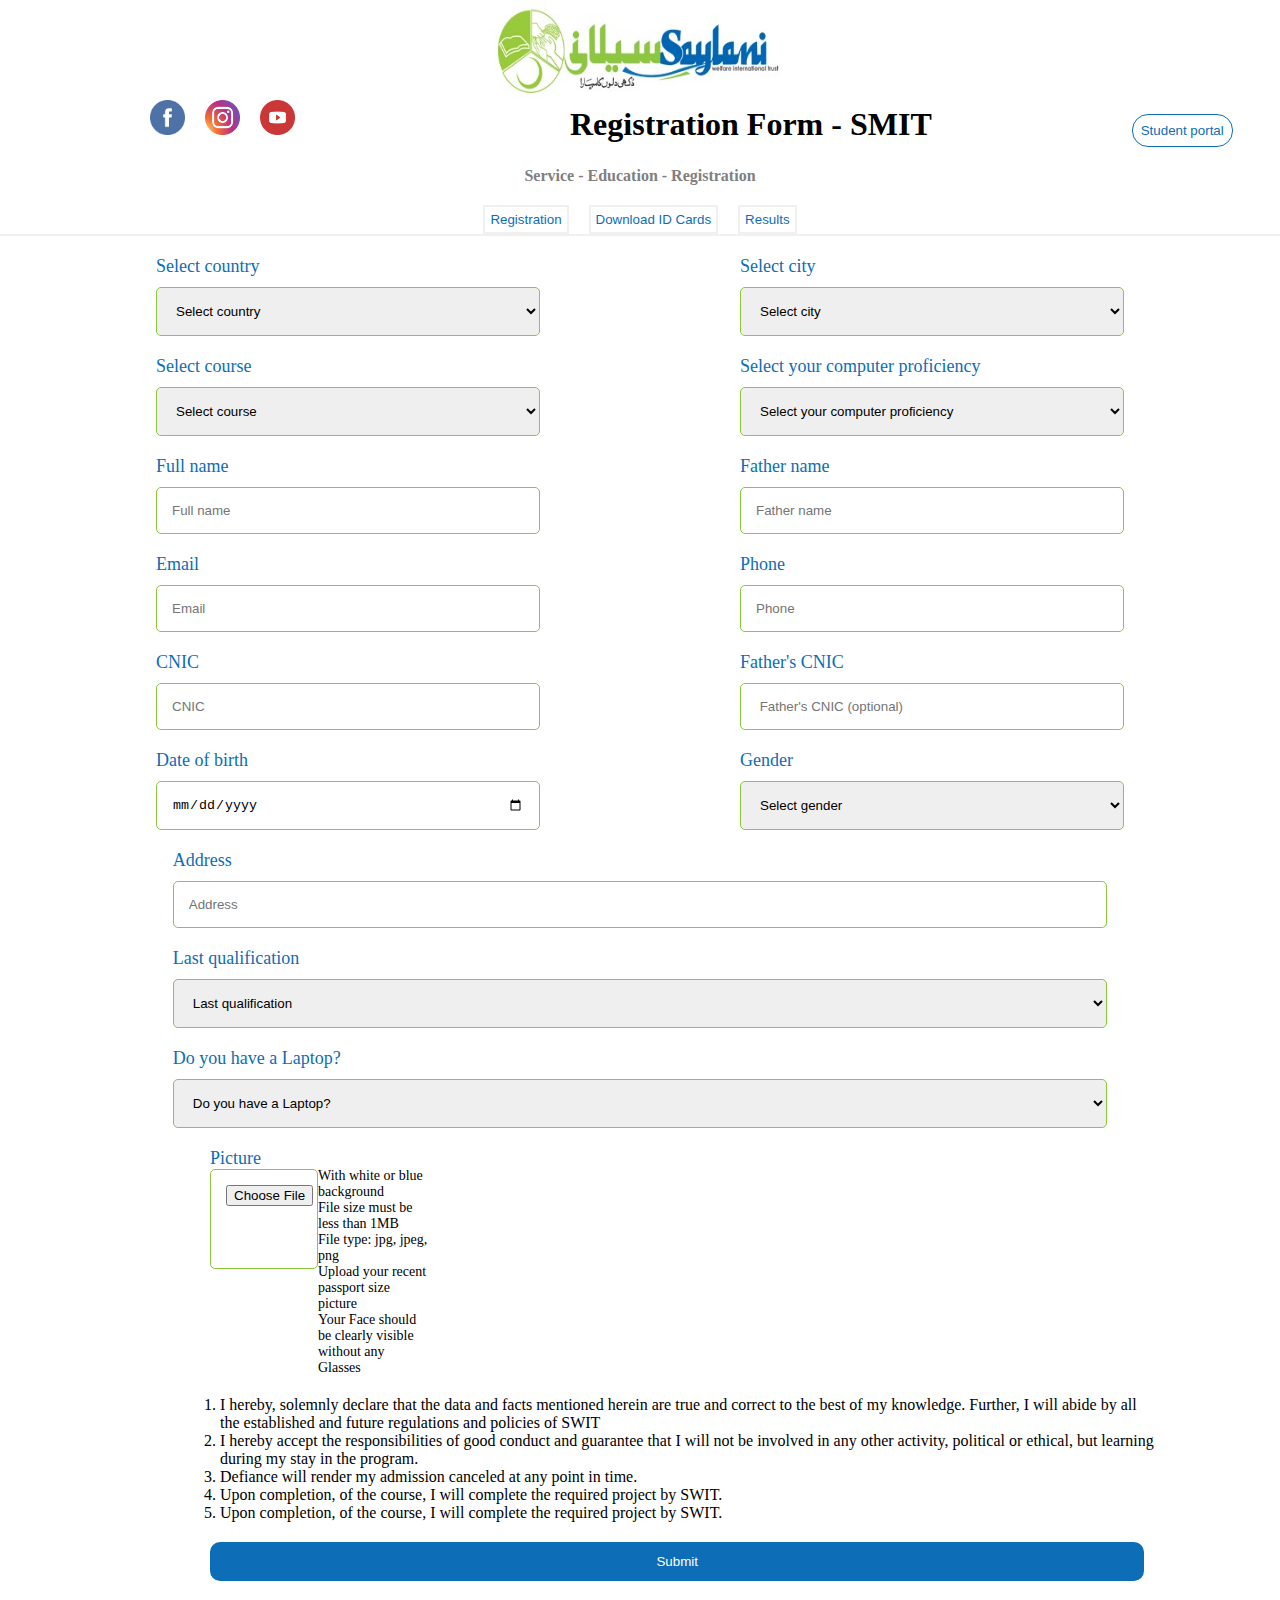
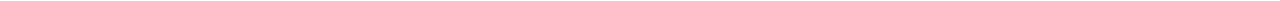
<file: Saylani form/index.html>
<!DOCTYPE html>
<html lang="en">
<head>
    <meta charset="UTF-8">
    <meta name="viewport" content="width=device-width, initial-scale=1.0">
    <title>Assignment 9</title>
    <link rel="stylesheet" href="./style.css">
</head>
<body>
    <div class="saylani">
        <img src="./images/saylanilogo.jpg" alt="saylani logo" width="300px" height="100px" >
    </div>
    <div class="second">
        <div class="fb">
            <img src="./images/fblogo.jpg" alt="fb logo" width="35px">
            </div>
            <div class="insta">
            <img src="./images/instalogo.jpg" alt="insta logo" width="35px">
            </div>
            <div class="youtube"> 
            <img src="./images/youtubelogo.jpg" alt="youtube logo" width="35px">
            </div>
            <div class="head2">
                <h1>Registration Form - SMIT</h1>
            </div>
            <div class="button1">
            <button>Student portal</button>
            </div>
    </div>
    <div class="para">
        <p>Service - Education - Registration</p>
    </div>
    <div class="head3">
        <div class="reg">
        <button><a href="./index.html">Registration</a></button>
        </div>
        <div class="card">
        <button><a href="./id.html">Download ID Cards</a></button>
        </div>
        <div class="result">
       
        <button><a href="./result.html">Results</a></button>
        </div>
    </div>
    <div class="input_field">
        <div class="country">
            <label for="con">Select country</label>
            <select id="con">
                <option value="Select country" disabled selected>Select country</option>
                <option value="Pakistan">Pakistan</option>
                <option value="India">India </option>
                <option value="China">China</option>
                <option value="Afghanistan">Afghanistan</option>
                <option value="Srilanka">Srilanka</option>
                <option value="Bangladesh">Bangladesh</option>
                <option value="UK">UK</option>
                <option value="USA">USA</option>
                <option value="UAE">UAE</option>
                <option value="Nepal">Nepal</option>
                <option value="Russia">Russia</option>
            </select>
        </div>
        
        <div class="city">
            <label for="ci">Select city</label>
        <select id="ci">
            <option value="Select city" disabled selected>Select city</option>
            <option value="Karachi ">Karachi</option>
            <option value="Lahore">Lahore</option>
            <option value="Islamabad">Islamabad</option>
            <option value="Rawalpindi">Rawalpindi</option>
            <option value="Multan">Multan</option>
        </select>
        </div>
        </div>
        <div class="input_field1">
        <div class="course">
            <label for="cor">Select course</label>
        <Select id="cor">
            <option value="Select course" disabled selected>Select course</option>
            <option value="UI/UX">UI/UX</option>
            <option value="Snowflake">Snowflake</option>
            <option value="Modern Web and Application Development">Modern Web Application</option>
        </Select>
        </div>
        <div class="prof">
            <label for="i">Select your computer proficiency</label>
            <select name="" id="i">
                <option value="Select your computer proficiency" disabled selected>Select your computer proficiency</option>
                <option value="Indermediate">Indermediate</option>
                <option value="Matric">Matric</option>
                <option value="Graduate">Graduate</option>
            </select>
        </div>
    </div>

        <div class="input_field2">
            <div class="name">
                <label for="fn"> Full name</label>
                <input type="text" placeholder="Full name" id="fn">
            </div>
            <div class="fathername">
                <label for="ftn">Father name </label>
        <input type="text" placeholder="Father name" id="ftn">
            </div>
        
    </div>
    <div class="input_field3">
        <div class="email">
            <label for="ea">Email</label>
            <input type="text" placeholder="Email" id="ea">
        </div>
        <div class="phone">
            <label for="pn">Phone </label>
        <input type="text" placeholder="Phone " id="pn">
    
        </div>
    </div>
    <div class="input_field4">
        <div class="cnic">
            <label for="c">CNIC</label>
        <input type="text" placeholder="CNIC" id="c">
        </div>
        <div class="fathercnic">
            <label for="fc">Father's CNIC</label>
        <input type="text" id="fc" placeholder=" Father's CNIC (optional)">
        </div>
    </div>
    <div class="input_field5">
        <div class="dob">
            <label for="dt">Date of birth</label>
        <input type="date" id="dt">
        </div>
        <div class="gender">
            <label for="g">Gender</label>
            <select name="" id="g">
                <option value="Select gender" disabled selected>Select gender</option>
                <option value="Male">Male</option>
                <option value="Female">Female</option>
                <option value="Custom">Custom</option>
            </select>
        </div>
    </div>
    <div class="input_field6">
        <div class="add">
            <label for="add">Address</label>
    
        <input type="text" placeholder="Address" id="add">
        </div>
    </div>
    <div class="input_field7">
        <div class="last">
            <label for="lq">Last qualification</label>
        <select name="" id="lq">
            <option value="Last qualification" selected disabled>Last qualification</option>
            <option value="Matric">Matric</option>
            <option value="Intermediate">Intermediate</option>
            <option value="Undergraduate">Undergraduate</option>
            <option value="Graduate">Graduate</option>
            <option value="Masters">Masters</option>
            <option value="PHD">PHD</option>
            <option value="Other">Other</option>
        </select>
        </div>
    </div>
    <div class="input_field8">
        <div class="laptop">
            <label for="lp">Do you have a Laptop?</label>
        <select name="" id="lp">
            <option value="Do you have a Laptop?" selected disabled>Do you have a Laptop?</option>
            <option value="Yes">Yes</option>
            <option value="No">No</option>
        </select>
        </div>
    </div>
    <div class="input_field9">
       <div class="pic">
        <label for="file">Picture</label>
        <input type="file" id="file">
    </div>
        <div class="pr">
            <p>With white or blue background </p>
                <p>  File size must be less than 1MB </p>
                <p>  File type: jpg, jpeg, png </p>
                <p> Upload your recent passport size picture </p>
              <p>  Your Face should be clearly visible without any Glasses </p>
            </div> 
            </div> 
       <div class="list">
        <div class="list5">
            <ol>
                <li>I hereby, solemnly declare that the data and facts mentioned herein are true and correct to the best of
                    my knowledge. Further, I will abide by all the established and future regulations and policies of SWIT
                </li>
                <li>I hereby accept the responsibilities of good conduct and guarantee that I will not be involved in any
                    other activity, political or ethical, but learning during my stay in the program.</li>
                <li> Defiance will render my admission canceled at any point in time.</li>
                <li>Upon completion, of the course, I will complete the required project by SWIT.</li>
                <li>Upon completion, of the course, I will complete the required project by SWIT.</li>
            </ol>
        </div>
       </div>
       
        <div class="button">
            <Button>Submit</Button>
        </div>
       

    
</body>
</html>
</file>
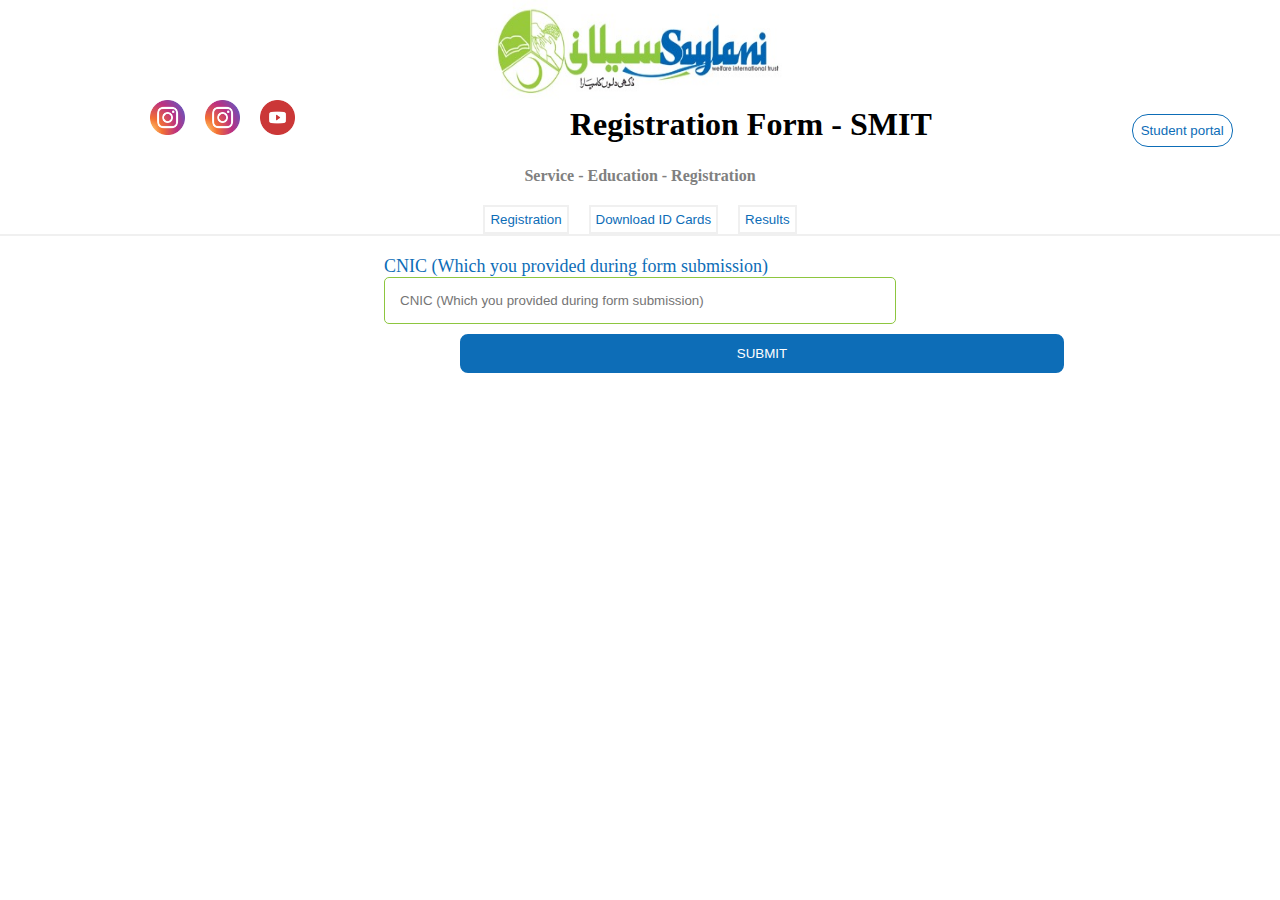
<file: Saylani form/id.html>
<!DOCTYPE html>
<html lang="en">
<head>
    <meta charset="UTF-8">
    <meta name="viewport" content="width=device-width, initial-scale=1.0">
    <title>Assignment 9</title>
    <link rel="stylesheet" href="./style.css">
</head>
<body>
    <div class="saylani">
        <img src="./images/saylanilogo.jpg" alt="saylani logo" width="300px" height="100px" >
    </div>
    <div class="second">
        <div class="fb">
            <img src="./images/instalogo.jpg" alt="fb logo" width="35px">
            </div>
            <div class="insta">
            <img src="./images/instalogo.jpg" alt="insta logo" width="35px">
            </div>
            <div class="youtube"> 
            <img src="./images/youtubelogo.jpg" alt="youtube logo" width="35px">
            </div>
            <div class="head2">
                <h1>Registration Form - SMIT</h1>
            </div>
            <div class="button1">
            <button>Student portal</button>
            </div>
    </div>
    <div class="para">
        <p>Service - Education - Registration</p>
    </div>
    <div class="head3">
        <div class="reg">
        <button><a href="./index.html">Registration</a></button>
        </div>
        <div class="card">
        <button><a href="./id.html">Download ID Cards</a></button>
        </div>
        <div class="result">
        <button><a href="./result.html">Results</a></button>
        </div>
    </div>
    <div class="cnic1">
        <label for="cn">CNIC (Which you provided during form submission)</label>
        <input type="text"  id="cn" placeholder="CNIC (Which you provided during form submission)">

    </div>
    <div class="button8">
        <Button>SUBMIT</Button>
    </div>
   
    </html>    
    </body>
</file>
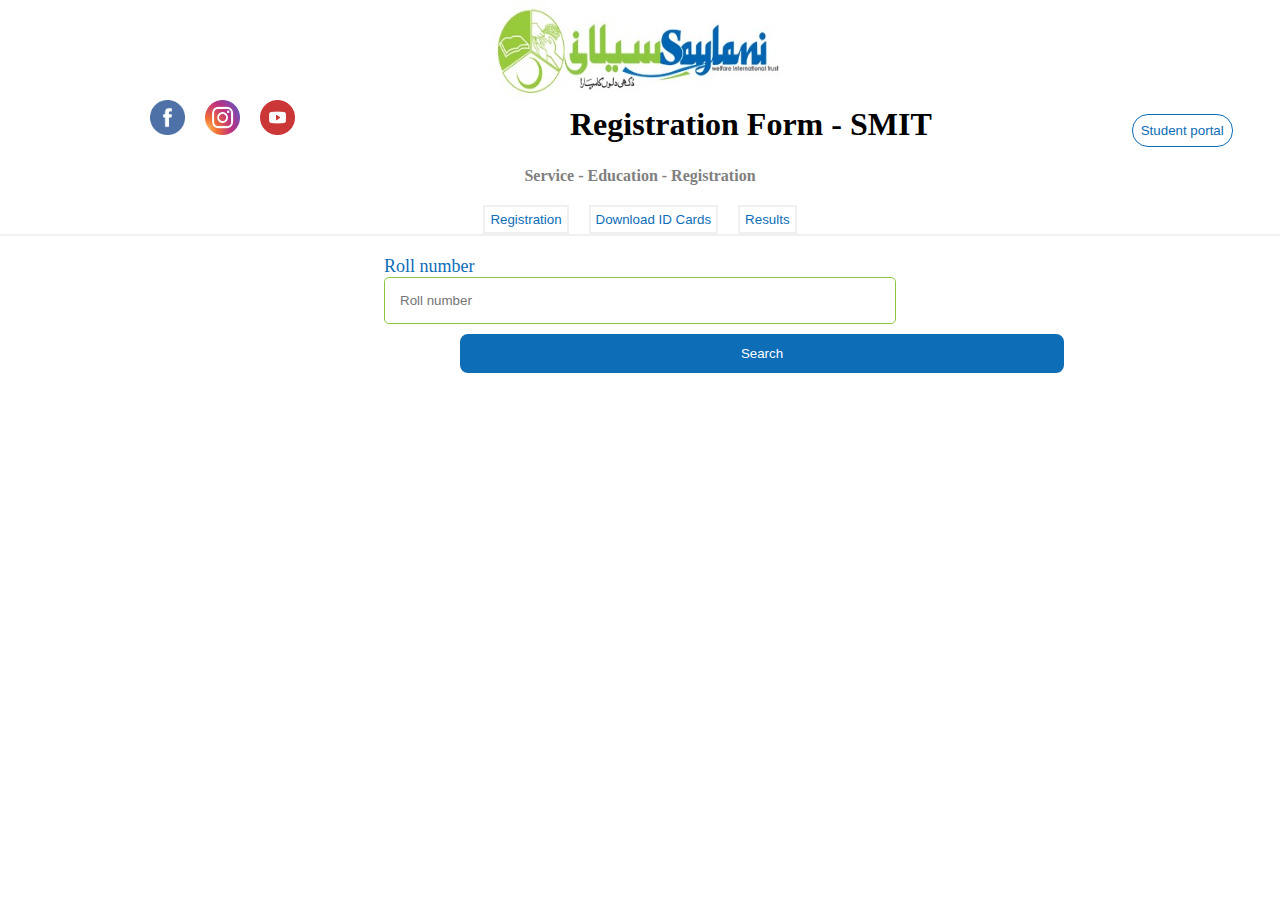
<file: Saylani form/result.html>
<!DOCTYPE html>
<html lang="en">
<head>
    <meta charset="UTF-8">
    <meta name="viewport" content="width=device-width, initial-scale=1.0">
    <title>Assignment 9</title>
    <link rel="stylesheet" href="./style.css">
</head>
<body>
    <div class="saylani">
        <img src="./images/saylanilogo.jpg" alt="saylani logo" width="300px" height="100px" >
    </div>
    <div class="second">
        <div class="fb">
            <img src="./images/fblogo.jpg" alt="fb logo" width="35px">
            </div>
            <div class="insta">
            <img src="./images/instalogo.jpg" alt="insta logo" width="35px">
            </div>
            <div class="youtube"> 
            <img src="./images/youtubelogo.jpg" alt="youtube logo" width="35px">
            </div>
            <div class="head2">
                <h1>Registration Form - SMIT</h1>
            </div>
            <div class="button1">
            <button>Student portal</button>
            </div>
    </div>
    <div class="para">
        <p>Service - Education - Registration</p>
    </div>
    <div class="head3">
        <div class="reg">
        <button><a href="./index.html">Registration</a></button>
        </div>
        <div class="card">
        <button><a href="./id.html">Download ID Cards</a></button>
        </div>
        <div class="result">
        <button><a href="./result.html">Results</a></button>
        </div>
    </div>
    <div class="res">
        <label for="Roll number">Roll number</label>
        <input type="text" id="Roll number" placeholder="Roll number">
    </div>
    <div class="button9">
        <Button>Search</Button>
    </div>
</file>
<file: Saylani form/style.css>
*{
    padding: 0;
    margin: 0;
    box-sizing: border-box;
}

/* Saylani logo */
.saylani{
    display: flex;
    justify-content:center ;
}

/* For second line */
.second{
    align-items: baseline;
    display: flex;
}

/* fb logo adjust */
.fb{
    margin-left:150px ;
}

/* insta logo adjust */
.insta{
    margin-left: 20px;
}

/* youtube logo adjust */
.youtube{
    margin-left: 20px;
}

/* heading 2 adjustment */
.head2{
    margin-left: 275px;
}

/* for third line */
.para{
    color: grey;
    font-weight: bold;
    display: flex;
    justify-content: center;
    margin-top: 20px;
   
}

/* for 3 buttons */
.head3{
    display: flex;
    justify-content: center;
    margin-top: 20px;

}

/* for button 3 */
.reg button{
    color: #0d6db7;
    text-decoration: none;
}
.card{
    margin-left: 20px;
    color: #0d6db7;
}

/* for button 4 */
.result{
    margin-left: 20px;
    color: #0d6db7;
}

/* for portal button */
.button1 {
    border: 1px solid #0d6db7;
    border-radius: 16px;
    margin-left: 200px; 
}

/* inside portal button */
.button1 button {
    background: none;
    padding: 8px 8px;
    border: none;
    color: #0d6db7;
    cursor: pointer;  
}

/* for 3 buttons */
.head3 button{
    color:  #0d6db7;
    background: none;
    border: none;
    cursor: pointer;
    border: 2px solid #f0f0f0;
    padding: 5px;
    
}
.head3 a{
    text-decoration: none;
    color: #0d6db7;
}

/* for line after button */
.head3{
    border-bottom: 2px solid #f0f0f0;
}

/* for all labels */
label{
    color:  #0d6db7;
    font-size: 18px;
}

/* for all selects borders */
select{
    padding: 15px ;
    border: 1px solid #8dc63f;
    border-radius: 5px;
    
}

/* for all input borders */
input{
    padding: 15px ;
    border: 1px solid #8dc63f;
    border-radius: 5px;
    
}

.input_field{
   margin-top: 20px;
    display: flex;
    justify-content: center;
    gap: 200px;
}

.country{
    width: 30%;
    display: flex;
    flex-direction: column;
    gap: 10px;
}

.city{
    width: 30%;
    display: flex;
    flex-direction: column;
    gap: 10px;  
}

.input_field1{
    margin-top: 20px;
    display: flex;
    justify-content: center;
    gap: 200px; 
}

.course{
     width: 30%;
    display: flex;
    flex-direction: column;
    gap: 10px; 
}

.prof{
    width: 30%;
    display: flex;
    flex-direction: column;
    gap: 10px;   
}

.input_field2{
    margin-top: 20px;
    display: flex;
    justify-content: center;
    gap: 200px; 
}

.name{
    width: 30%;
    display: flex;
    flex-direction: column;
    gap: 10px;  

}

.fathername{
    width: 30%;
    display: flex;
    flex-direction: column;
    gap: 10px; 
}

.input_field3{
    margin-top: 20px;
    display: flex;
    justify-content: center;
    gap: 200px; 
}

.email{
    width: 30%;
    display: flex;
    flex-direction: column;
    gap: 10px; 
}

.phone{
    width: 30%;
    display: flex;
    flex-direction: column;
    gap: 10px; 
}

.input_field4{
    margin-top: 20px;
    display: flex;
    justify-content: center;
    gap: 200px; 
}

.cnic{
    width: 30%;
    display: flex;
    flex-direction: column;
    gap: 10px; 
}

.fathercnic{
    width: 30%;
    display: flex;
    flex-direction: column;
    gap: 10px; 
}

.input_field5{
    margin-top: 20px;
    display: flex;
    justify-content: center;
    gap: 200px; 
}

.dob{
    width: 30%;
    display: flex;
    flex-direction: column;
    gap: 10px; 
}
.gender{
    width: 30%;
    display: flex;
    flex-direction: column;
    gap: 10px; 

}

.input_field6{
    margin-top: 20px;
    display: flex;
    justify-content: center;
    gap: 200px;  
}

.add{
    width: 73%;
    display: flex;
    flex-direction: column;
    gap: 10px;
}

.input_field7{
    margin-top: 20px;
    display: flex;
    justify-content: center;
    gap: 200px; 
}

.last{
    width: 73%;
    display: flex;
    flex-direction: column;
    gap: 10px;  
}

.input_field8{
    margin-top: 20px;
    display: flex;
    justify-content: center;
    gap: 200px;
}

.laptop{
    width: 73%;
    display: flex;
    flex-direction: column;
    gap: 10px;  
} 

.input_field9{
    margin-top: 20px;
    margin-left: 210px;
       display: flex;

}
.pr{
    margin-top: 20px;
    margin-right: 850px;
    font-size: 14px;
}
.pic{
    width: 20%;
    padding-bottom: 20px;
    display: flex;
    flex-direction: column;
    margin-bottom: 20px;
   
}
.pic input{
    height: 100px;
    width: 108px;
}



.list5{
    margin-top: 20px;
    display: flex;
    justify-content: center;
    margin-bottom: 20px;
    margin-left: 220px;
    width: 73%;
}
.button button{
    color:  white;
    background-color:#0d6db7 ;
    width: 73%;
    border: none;
    cursor: pointer;
    border: 2px solid #0d6db7;
    padding: 10px 400px;
    margin-bottom: 20px;
    border-radius: 10px;
    margin-left: 210px;
}
.cnic1{
    display: flex;
    flex-direction: column;
    margin-top: 20px;
    margin-left: auto;
    margin-right: auto;
    width: 40%;

}
.button8 button{
    color:  white;
    background-color:#0d6db7 ;
    width: 40%;
    border: none;
    cursor: pointer;
    border: 2px solid #0d6db7;
    padding: 10px 300px;
    margin-top: 10px;
    border-radius: 8px;
    margin-left: 460px;
    display: flex;
    justify-content: center;
}
.res{
    display: flex;
    flex-direction: column;
    width: 40%;
    margin-top: 20px;
    margin-left: auto;
    margin-right: auto;
}
.button9 button{
    color:  white;
    background-color:#0d6db7 ;
    width: 40%;
    cursor: pointer;
    border: 2px solid #0d6db7;
    padding: 10px 300px;
    margin-top: 10px;
    border-radius: 8px;
    margin-left: 460px;
    display: flex;
    justify-content: center;
}
</file>
